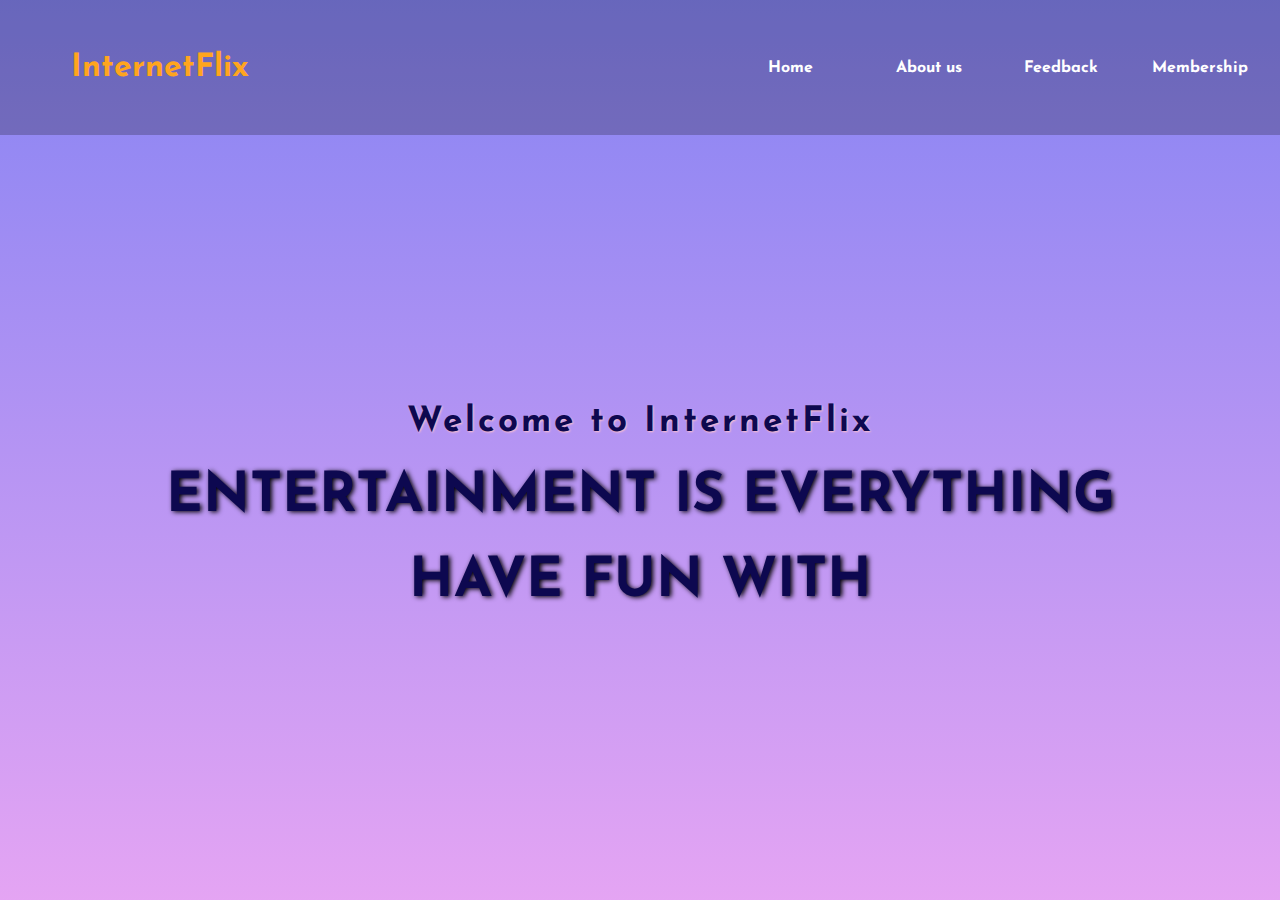
<file: Task1/index.html>
<!DOCTYPE html>
<html>
  <head>
    <title>InternetFlix</title>
    <link rel="stylesheet" type="text/css" href="style.css" />
    <link
      href="https://fonts.googleapis.com/css2?family=Josefin+Sans:wght@300&display=swap"
      rel="stylesheet"
    />
    <link
      rel="stylesheet"
      href="https://cdnjs.cloudflare.com/ajax/libs/animate.css/3.7.2/animate.min.css"
    />
  </head>
  <body>
    <header>
      <nav>
        <div class="logo">
          <h1 class="animated infinite heartBeat">
            InternetFlix
          </h1>
        </div>
        <div class="menu">
          <a href="#">Home</a>
          <a href="#">About us</a>
          <a href="#">Feedback</a>
          <a href="#">Membership</a>
        </div>
      </nav>
      <main>
        <section>
          <h2>Welcome to InternetFlix</h2>
          <h1>Entertainment is Everything</h1>
          <h1>Have Fun With<span class="change_content"> </span></h1>
        </section>
      </main>
    </header>
  </body>
</html>
</file>
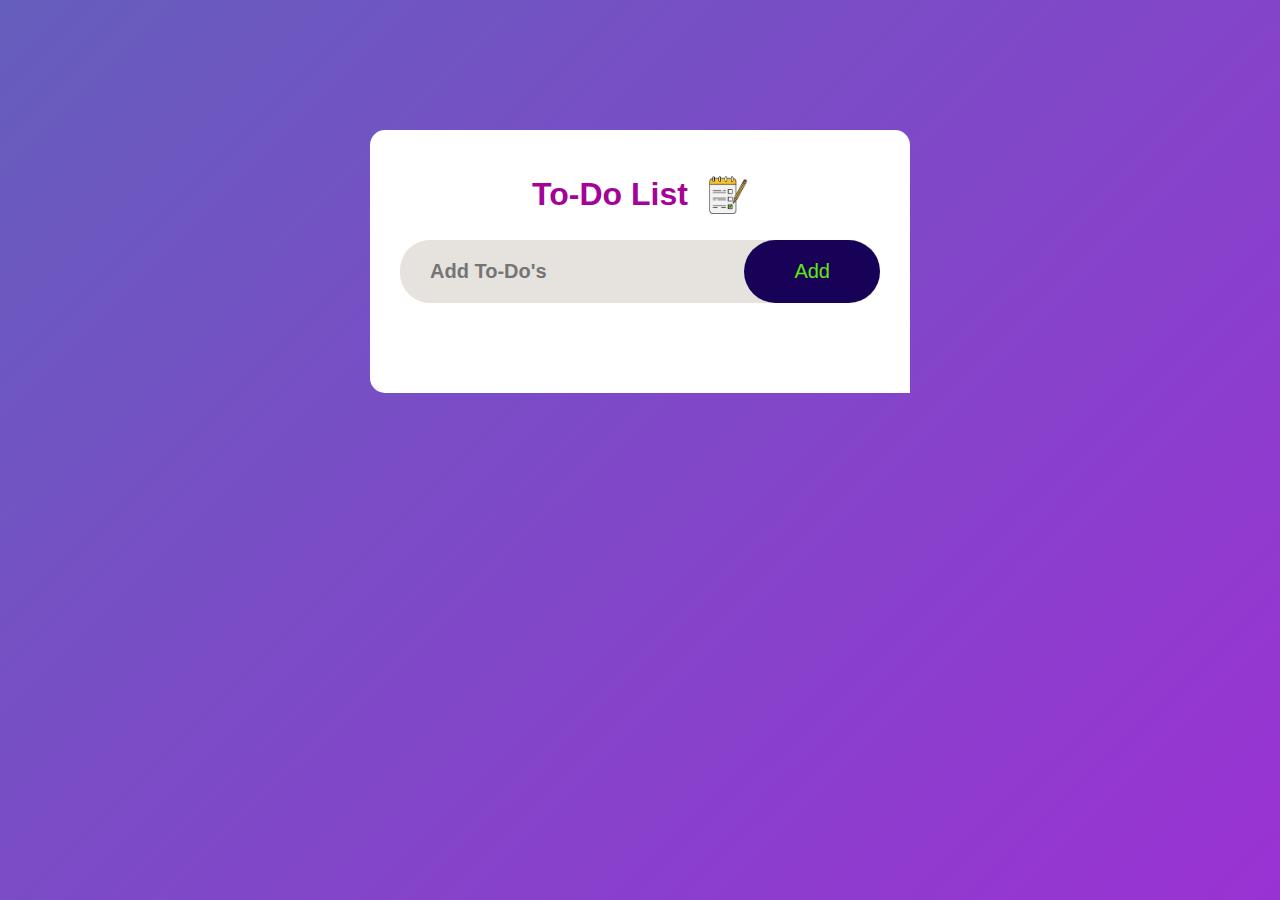
<file: Task2/index.html>
<!DOCTYPE html>
<html lang="en">
<head>
    <meta charset="UTF-8">
    <meta name="viewport" content="width=device-width, initial-scale=1.0">
    <title>My To-Do List</title>
    <link rel="stylesheet" href="style.css">   <!--Css File-->
</head>
<body>
    <div class="container">
        <div class="to-do">

            <h1>To-Do List <img src="images/icon.png" alt="to-do icon"></h1>

            <div class="input">

                <input type="text" id="input-box" placeholder="Add To-Do's">
                <button onclick="addTask()">Add</button>

            </div>

            <ul id="list"> </ul>

        </div>
    </div>
    <script src="script.js"></script>   <!-- Script file -->
</body>
</html>
</file>
<file: Task1/style.css>
* {
  margin: 0;
  padding: 0;
  box-sizing: border-box;
  font-family: "Josefin Sans", sans-serif;
}
body{
    background-image: linear-gradient(
    rgba(82, 79, 238, 0.7),
    rgba(217, 126, 238, 0.7)
  );
}
header {
  width: 100%;
  height: 100vh;
  
  background-repeat: no-repeat;
  background-size: cover;
}
nav {
  width: 100%;
  height: 15vh;
  background: rgba(5, 5, 5, 0.226);
  color: white;
  display: flex;
  justify-content: space-between;
  align-items: center;
}
nav .logo {
  width: 25%;
  text-align: center;
  color: #ffa51e;
  font-weight: 700;
}
nav .menu {
  width: 40%;
  display: flex;
  justify-content: space-around;
}

nav .menu a {
  width: 25%;
  text-decoration: none;
  color: white;
  font-weight: bold;
}

nav .menu a:hover {
  color: yellow;
}
main {
  width: 100%;
  height: 85vh;
  display: flex;
  justify-content: center;
  align-items: center;
  text-align: center;
  color: rgb(13, 8, 80);
}

section h2 {
  font-size: 35px;
  font-weight: 700;
  letter-spacing: 3px;
  text-shadow: 1px 1px 2px pink;
}
section h1 {
  margin: 30px 0 20px 0;
  font-size: 55px;
  font-weight: 700;
  text-shadow: 2px 1px 5px black;
  text-transform: uppercase;
}

section a {
  padding: 10px 30px;
  border-radius: 4px;
  outline: none;
  text-transform: uppercase;
  font-size: 14px;
  font-weight: 500;
  text-decoration: none;
  letter-spacing: 1px;
}

section .butone {
  background: #00b894;
  color: white;
}

section .btntwo {
  background: cornflowerblue;
  color: white;
}
.change_content::after {
  content: "";
  animation: changetext 10s infinite linear;
  color: #1ee4bc;
}

@keyframes changetext {
  0% {
    content: "Music";
  }
  20% {
    content: "Movies";
  }
  40% {
    content: "Games";
  }
  60% {
    content: "Social Media";
  }
  80% {
    content: "News";
  }
  100% {
    content: "Knowledge";
  }
}
</file>
<file: Task2/style.css>
*{
    margin: 0;
    padding: 0;
    font-family: sans-serif;
    box-sizing: border-box;
}
.container{
    width: 100%;
    min-height: 100vh;
    background: linear-gradient(135deg, #655ebd, #9a32d3);
    padding: 10px;
}
.to-do{
    width: 100%;
    max-width: 540px;
    background: #fff;
    margin: 120px auto 20px;
    padding: 40px 30px 70px;
    border-radius: 15px;
    border-bottom-right-radius: 0px;
}
.to-do h1{
    color: #a40399;
    display: flex;
    align-items: center;
    margin-bottom: 20px;
    font-weight: 900px;
    justify-content: center;

}
.to-do h1 img{
    margin-left: 10px;
    width: 50px;
}
.input{
    display: flex;
    align-items: center;
    justify-content: space-between;
    background: rgb(230, 227, 223);
    border-radius: 30px;
    padding-left: 20px;
    margin-bottom: 20px;
    font-size: 20px;
    font-weight: 500;
    color: #000;
}
.input ::placeholder{
    font-weight: 600;
}
input{
    flex: 1;
    border: none;
    outline: none;
    background: transparent;
    padding: 10px;
    font-size: 20px;
}
button{
    border: none;
    outline: none;
    padding: 20px 50px;
    font-size: 16px;
    background: #170257;
    color: #62e80f;
    border-radius: 35px;
    cursor: pointer;
    font-weight: 500;
    font-size: 20px;
}
ul li{
    list-style: none;
    font-size: 18px;
    padding: 12px 8px 12px 50px;
    user-select: none;
    cursor: pointer;
    position: relative;
    color: rgb(179, 46, 46);
}
ul li::before{
    content: '';
    position: absolute;
    height: 20px;
    width: 20px;
    border-radius: 50%;
    background-image: url(images/unchecked.png);
    background-size: cover;
    background-position: center;
    top: 12px;
    left: 12px;
}
ul li.checked{
    color: #148a02;
    text-decoration: line-through;
}
ul li.checked::before{
    background-image: url(images/checked.avif);
}
ul li span{
    position: absolute;
    right: 0;
    top: 5px;
    width: 40px;
    height: 40px;
    font-size: 20px;
    color: #000;
    line-height: 40px;
    text-align: center;
    border-radius: 50%;
}
ul li span:hover{
    background: #edeef0;
}
</file>
